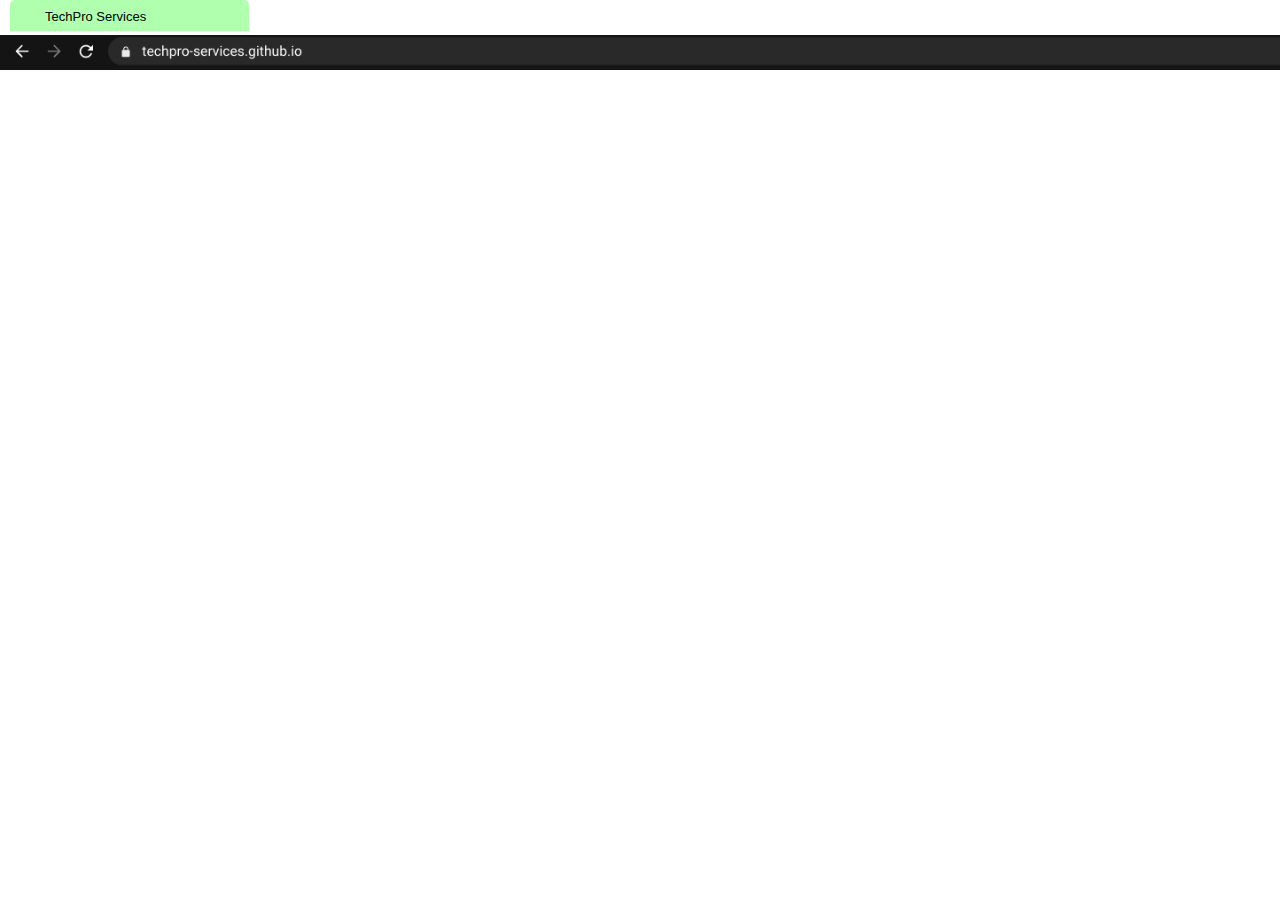
<file: Apps/Chrome/index.html>
<!doctype html><html>
    <head>
        <link rel="stylesheet" href="main.css">
    </head>
    <body>
        <div id="placeholder"></div>
        <div id="tabs">
            <tab>TechPro Services</tab>
        </div>
        <div id="controls"></div>
        <embed src="https://techpro-services.github.io/" height="100%" width="100%"></embed>
    </body>
</html>
</file>
<file: Apps/Chrome/main.css>
/* General Layout */
html{
    width: 100%;
    height: 100%;
}
body{
    width: 100%;
    height: 100%;
    margin:0;
}
embed{
    height: Calc(100% - 70px);
    margin-top: 70px;
    position: absolute;
}
/* Navigation bar */
#tabs{
    background-color: white;
    position: absolute;
    width: 100%;
    height: 35px;
}
#controls{
    position: absolute;
    top: 35px;
    width: 100%;
    height: 35px;
}
#placeholder{
    position: absolute;
    width: 100%;
    height: 70px;
    background: url("Images/placeholder.png") no-repeat;
    background-size: cover;
}
tab{
    display: block;
    max-width: 195px;
    margin-left: 10px;
    border-radius: 5px 5px 0 0;
    height: 13px;
    padding: 9px;
    font-family: sans-serif;
    font-size: 13px;
    padding-left: 35px;
    background: #00ff0050;
}
</file>
